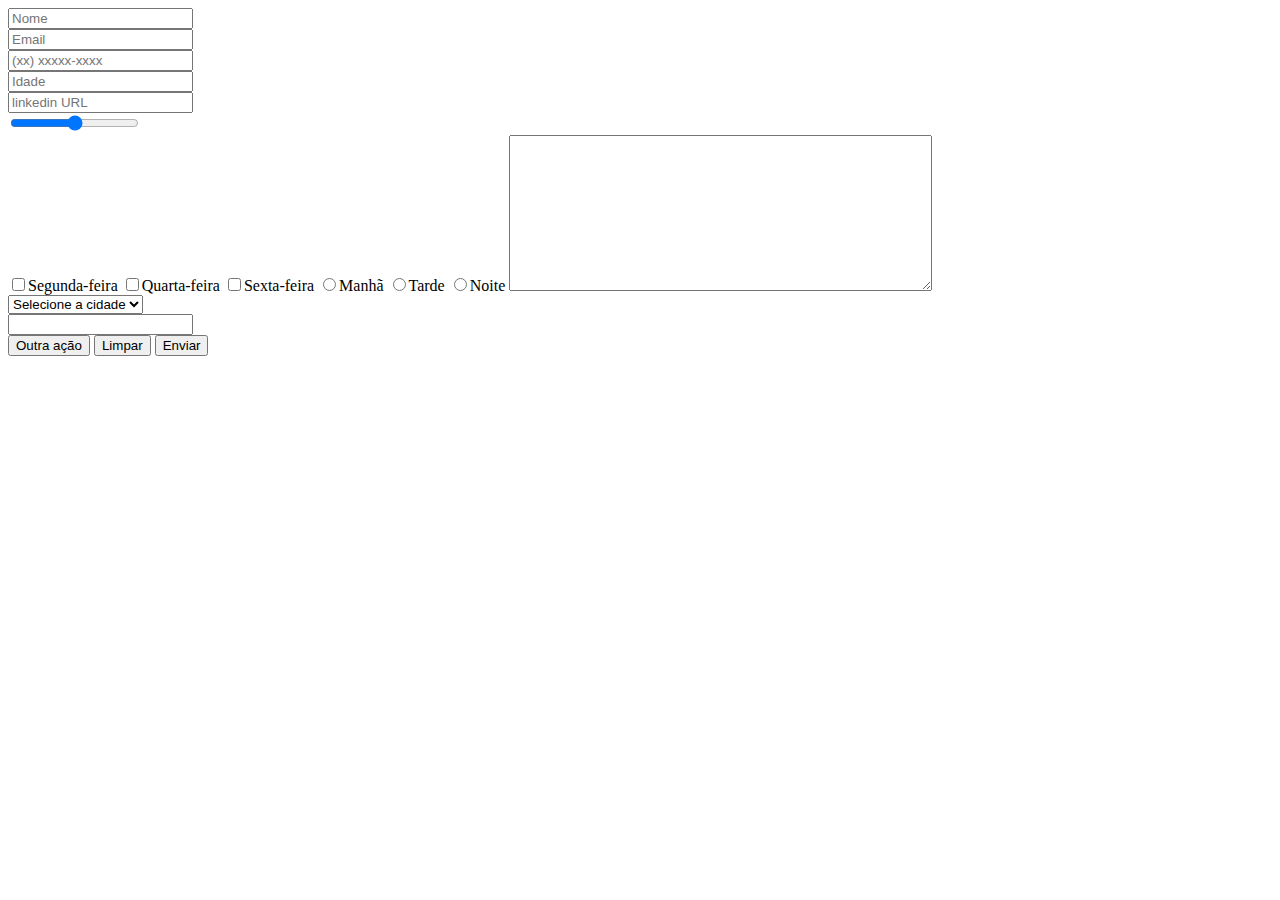
<file: Curriculo_de_estudos/contato.html>
<!DOCTYPE html>
<html lang="pt-br">
<head>
    <meta charset="UTF-8">
    <meta name="viewport" content="width=device-width, initial-scale=1.0">
    <title>Contato</title>
</head>
<body>
    <form method="POST" action="index.html">
        <input type="text" name="nome" placeholder="Nome"/><br/>
        <input type="email" name="email" placeholder="Email"/><br/>
        <input type="tel" name="telefone" placeholder="(xx) xxxxx-xxxx"/><br/>
        <input type="number" name="idade" placeholder="Idade"/><br/>
        <input type="url" name="linkedin" placeholder="linkedin URL"/><br/>
        <input type="range" name="urgencia" min="0" max="100" step="0.1"/><br/>
        <input type="checkbox" name="dia-da-semana" value=2/>Segunda-feira
        <input type="checkbox" name="dia-da-semana" value=4/>Quarta-feira
        <input type="checkbox" name="dia-da-semana" value=6/>Sexta-feira
        <input type="radio" name="horario" value="manha"/>Manhã
        <input type="radio" name="horario" value="tarde"/>Tarde
        <input type="radio" name="horario" value="noite"/>Noite
        <textarea name="mensagem" id="" cols="50" rows="10"></textarea><br/>
        <select name="cidade" id="">
            <option value="">Selecione a cidade</option>
            <option value="Taguatinga">Taguatinga</option>
            <option value="Brazlandia">Brazlandia</option>
            <option value="Samambaia">Samambaia</option>
        </select><br/>
        <input list="cidade" name="cidade"/>
        <datalist id="cidade">
            <option value="Taguatinga">Taguatinga</option>
            <option value="Brazlandia">Brazlandia</option>
            <option value="Samambaia">Samambaia</option>
        </datalist><br/>
        <button type="button">Outra ação</button>
        <button type="reset">Limpar</button>
        <button type="submit">Enviar</button>

    </form>
    </form>
</body>
</html>
</file>
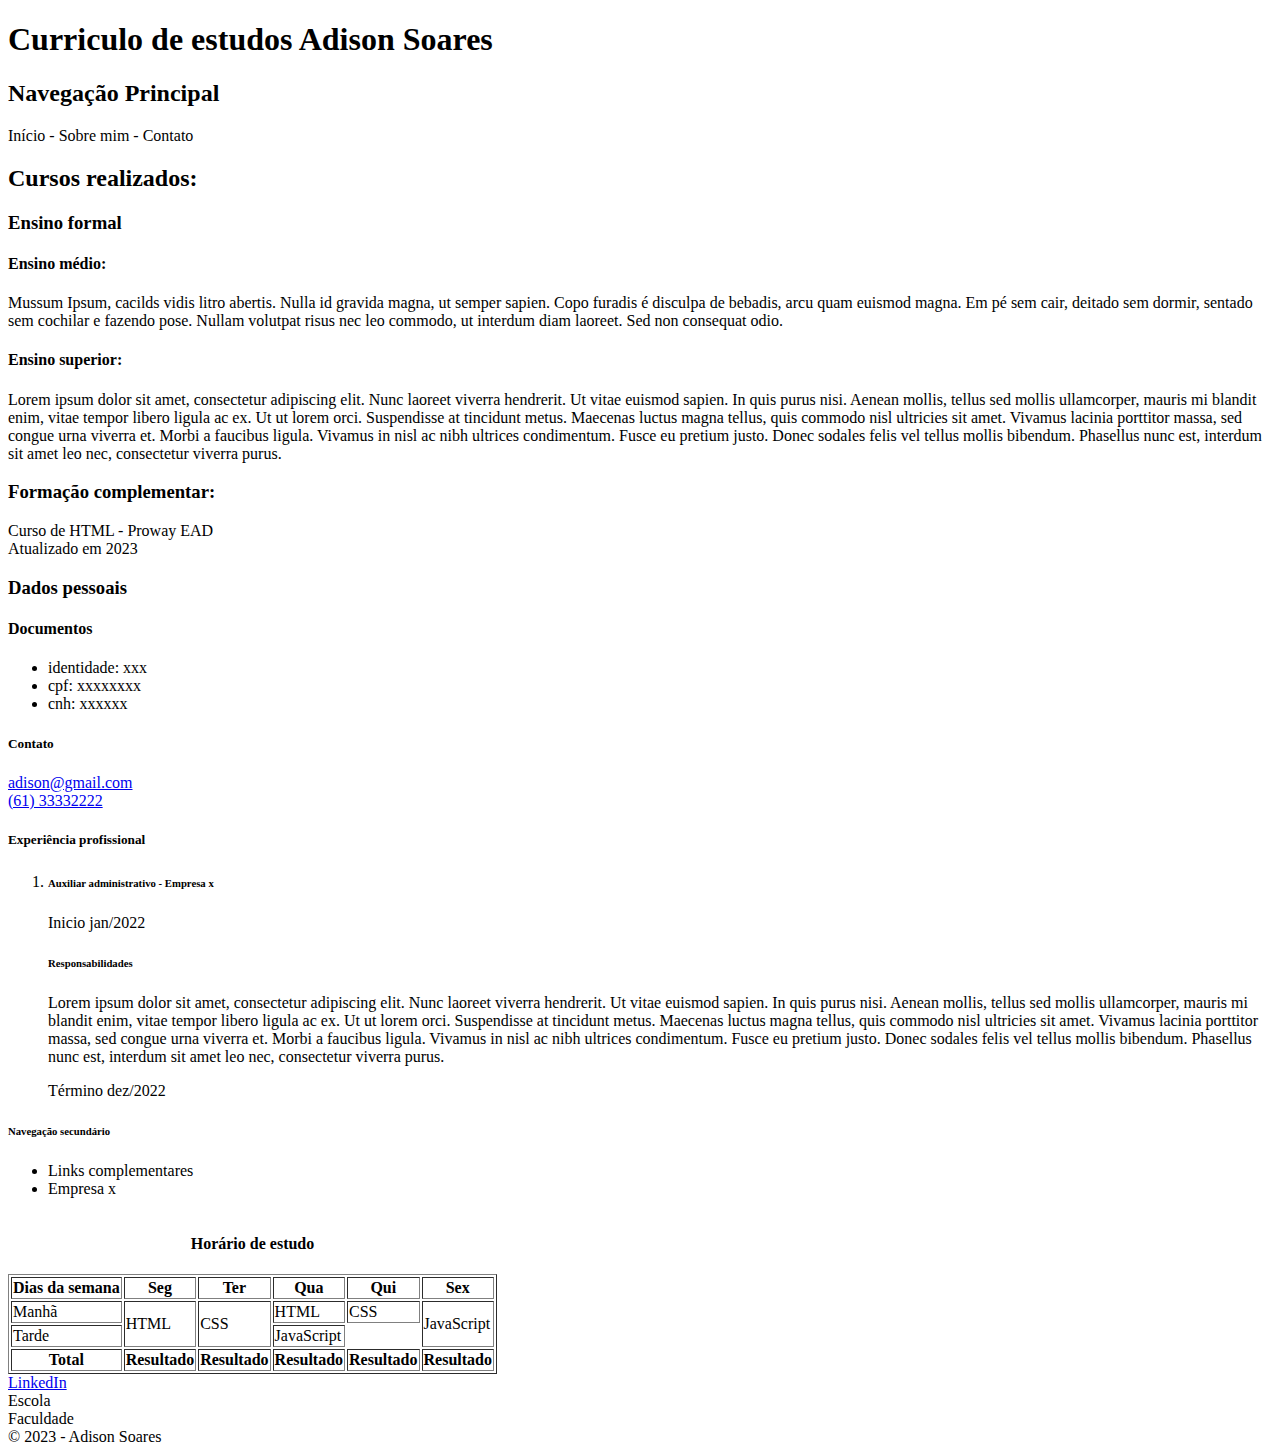
<file: Curriculo_de_estudos/main.html>
<!DOCTYPE html>
<html lang="pt-br">
<head>
    <meta charset="UTF-8">
    <meta name="viewport" content="width=device-width, initial-scale=1.0">
    <title>Curriculo_estudos</title>
</head>
<body>
    <header>
        <h1>
            Curriculo de estudos
            <span>Adison Soares</span>
        </h1>
        
        <nav>
            <h2>Navegação Principal</h2>
            <span>Início</span>
            -
            <span>Sobre mim</span> 
            -
            <span>Contato</span>
        </nav>
    </header>
    <main>
        <header>
            <h2>Cursos realizados:</h2>
        </header>
        <section>
            <h3>Ensino formal</h3>
            <article> 
                <h4>Ensino médio:</h4>
                <p>
                    Mussum Ipsum, cacilds vidis litro abertis. Nulla id gravida magna, ut semper sapien. Copo furadis é disculpa de bebadis, arcu quam euismod magna. Em pé sem cair, deitado sem dormir, sentado sem cochilar e fazendo pose. Nullam volutpat risus nec leo commodo, ut interdum diam laoreet. Sed non consequat odio.
                </p>
            <article>
            <article>   
                <h4>Ensino superior:</h4>
                <p>
                    Lorem ipsum dolor sit amet, consectetur adipiscing elit. Nunc laoreet viverra hendrerit. Ut vitae euismod sapien. In quis purus nisi. Aenean mollis, tellus sed mollis ullamcorper, mauris mi blandit enim, vitae tempor libero ligula ac ex. Ut ut lorem orci. Suspendisse at tincidunt metus. Maecenas luctus magna tellus, quis commodo nisl ultricies sit amet. Vivamus lacinia porttitor massa, sed congue urna viverra et. Morbi a faucibus ligula. Vivamus in nisl ac nibh ultrices condimentum. Fusce eu pretium justo. Donec sodales felis vel tellus mollis bibendum. Phasellus nunc est, interdum sit amet leo nec, consectetur viverra purus.  
                </p>
            </article>
        </section>
        <section>
            <h3>Formação complementar:</h3>
            <span> Curso de HTML </span> - Proway EAD <br/> 
        </section>
        <footer>
           Atualizado em 2023
        </footer>
    </main>
    <section>
        <h3>Dados pessoais</h3>
        <article>
            <h4>Documentos</h4>
            <ul>
                <li>identidade: xxx</li>
                <li>cpf: xxxxxxxx</li>
                <li>cnh: xxxxxx</li>
            </ul>
        </article>
        <article>
            <h5>Contato</h5>
            <a href="mailto:adison@gmail.com">
                adison@gmail.com
            </a><br/>
            <a href="tel:+556133332222">
                (61) 33332222
            </a>
        </article>
    </section>
    <aside>
        <h5>Experiência profissional</h5>
        <ol>
        <li>
            <article>
                <h6>Auxiliar administrativo - Empresa x</h6>
                <header>
                    Inicio jan/2022
                </header>
                <section>
                    <h6>Responsabilidades</h6>
                    <p>
                        Lorem ipsum dolor sit amet, consectetur adipiscing elit. Nunc laoreet viverra hendrerit. Ut vitae euismod sapien. In quis purus nisi. Aenean mollis, tellus sed mollis ullamcorper, mauris mi blandit enim, vitae tempor libero ligula ac ex. Ut ut lorem orci. Suspendisse at tincidunt metus. Maecenas luctus magna tellus, quis commodo nisl ultricies sit amet. Vivamus lacinia porttitor massa, sed congue urna viverra et. Morbi a faucibus ligula. Vivamus in nisl ac nibh ultrices condimentum. Fusce eu pretium justo. Donec sodales felis vel tellus mollis bibendum. Phasellus nunc est, interdum sit amet leo nec, consectetur viverra purus.  
                    </p>
                </section>
                <footer>
                    Término dez/2022
                </footer>
            </article>
        </li>
    </ol>
        <nav>
            <h6>Navegação secundário</h6>
            <ul>
                <li>Links complementares</li>
                <li>Empresa x</li>
            </ul>
       
        </nav>
    </aside>
    <aside>
        <table border="1">
            <caption><h4>Horário de estudo</h4></caption>
            <thead>
                <tr>
                    <th>Dias da semana</th>
                    <th>Seg</th>
                    <th>Ter</th>
                    <th>Qua</th>
                    <th>Qui</th>
                    <th>Sex</th>
                </tr>
            </thead>
            <tbody>
                <tr>
                    <td>Manhã</td>
                    <td rowspan="2">HTML</td>
                    <td rowspan="2">CSS</td>
                    <td>HTML</td>
                    <td>CSS</td>
                    <td rowspan="2">JavaScript</td>
                </tr>
                <tr>
                    <td>Tarde</td>
                    <td rowspan="2">JavaScript</td>
                </tr>
            </tbody>

            <tfoot>
                <tr>
                    <th>Total</th>
                    <th>Resultado</th>
                    <th>Resultado</th>
                    <th>Resultado</th>
                    <th>Resultado</th>
                    <th>Resultado</th>
                </tr>
            </tfoot>
        </table>
    </aside>
    <footer>
        <nav>
            <a href="https://www.linkedin.com/in/adison-soares-ab6b59190/">LinkedIn <br/></a>
            Escola <br/>
            Faculdade </br>
        </nav>
        &copy; 2023 - Adison Soares
    </footer>
</body>
</html>
</file>
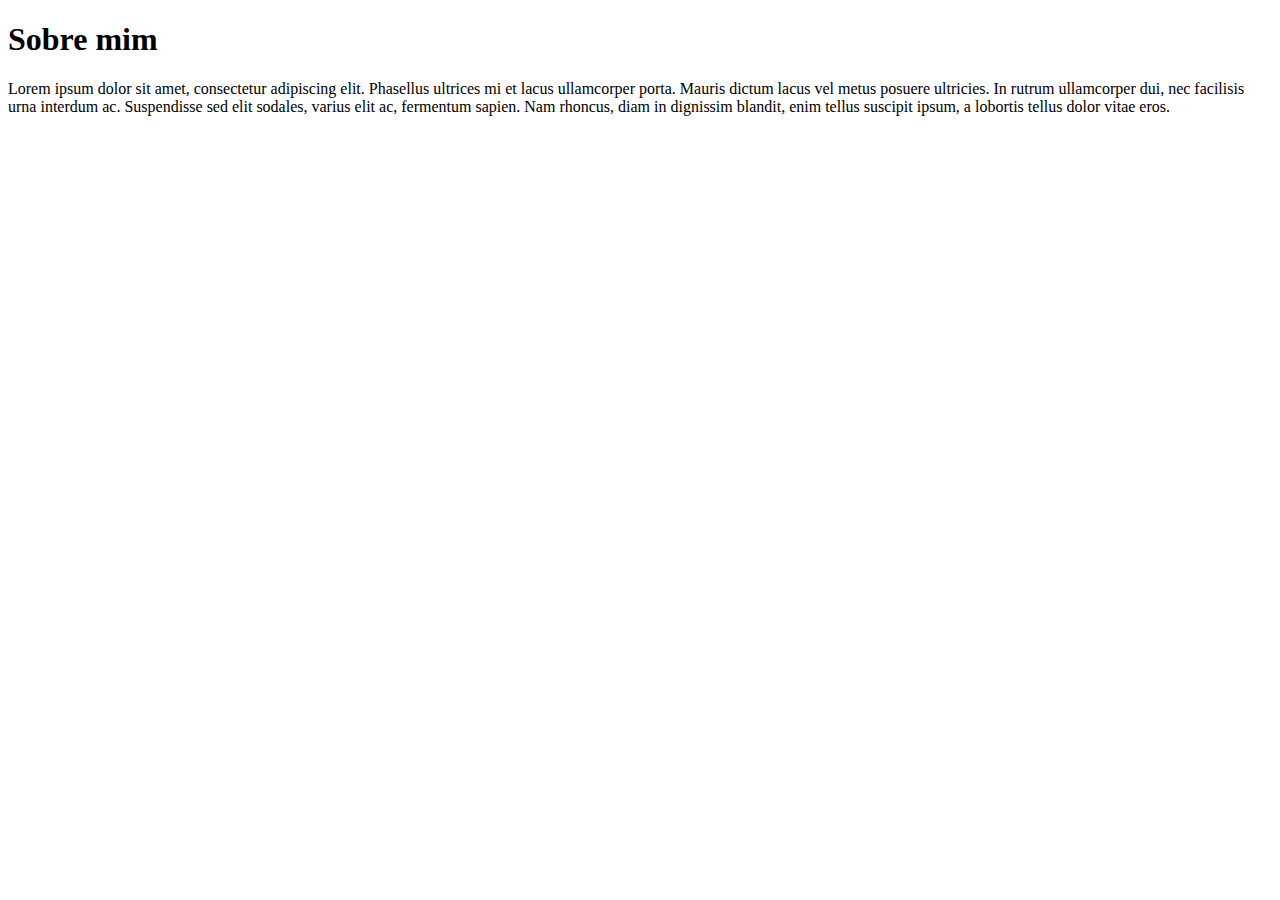
<file: Curriculo_de_estudos/sobre.html>
<!DOCTYPE html>
<html lang="pt-br">
<head>
    <meta charset="UTF-8">
    <meta name="viewport" content="width=device-width, initial-scale=1.0">
    <title>Sobre</title>
</head>
<body>
    <head>
        <h1>Sobre mim</h1>
    </head>
    <main>
        <p>
            Lorem ipsum dolor sit amet, consectetur adipiscing elit. Phasellus ultrices mi et lacus ullamcorper porta. Mauris dictum lacus vel metus posuere ultricies. In rutrum ullamcorper dui, nec facilisis urna interdum ac. Suspendisse sed elit sodales, varius elit ac, fermentum sapien. Nam rhoncus, diam in dignissim blandit, enim tellus suscipit ipsum, a lobortis tellus dolor vitae eros. 
        </p>
    </main>
    
</body>
</html>
</file>
